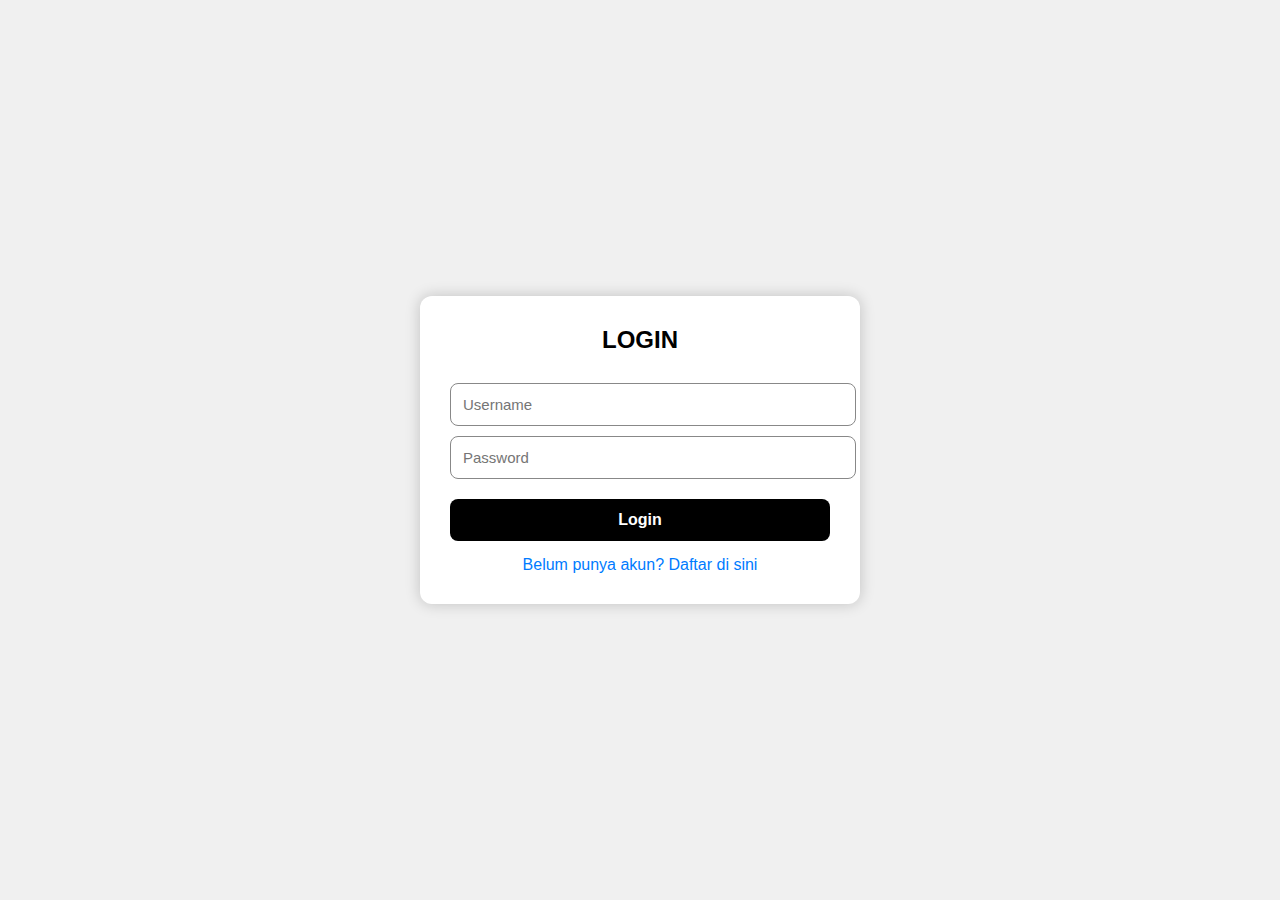
<file: index.html>
<!DOCTYPE html>
<html lang="en">

<head>
    <meta charset="UTF-8">
    <meta name="viewport" content="width=device-width, initial-scale=1.0">
    <title>SHOP.CO | Login</title>

    <style>
        body {
            margin: 0;
            background: #f0f0f0;
            font-family: Arial, sans-serif;
            display: flex;
            justify-content: center;
            align-items: center;
            height: 100vh;
        }

        .container {
            width: 380px;
            background: white;
            padding: 30px;
            border-radius: 12px;
            box-shadow: 0 0 15px rgba(0, 0, 0, .2);
        }

        h2 {
            text-align: center;
            margin-top: 0;
        }

        input,
        select {
            width: 100%;
            padding: 12px;
            margin-top: 10px;
            border-radius: 8px;
            border: 1px solid #888;
            font-size: 15px;
        }

        button {
            width: 100%;
            padding: 12px;
            margin-top: 20px;
            background: black;
            color: white;
            border: none;
            font-size: 16px;
            border-radius: 8px;
            cursor: pointer;
            font-weight: bold;
        }

        button:hover {
            opacity: .85;
        }

        .switch {
            text-align: center;
            color: #007bff;
            margin-top: 15px;
            cursor: pointer;
        }
    </style>
</head>

<body>

    <!-- LOGIN BOX -->
    <div class="container" id="loginBox">
        <h2>LOGIN</h2>

        <input id="loginUser" placeholder="Username">
        <input id="loginPass" type="password" placeholder="Password">

        <button onclick="login()">Login</button>

        <div class="switch" onclick="openRegister()">Belum punya akun? Daftar di sini</div>
    </div>

    <!-- REGISTER BOX -->
    <div class="container" id="registerBox" style="display:none;">
        <h2>REGISTER</h2>

        <input id="regUser" placeholder="Username">
        <input id="regPass" type="password" placeholder="Password">
        <select id="regRole">
            <option value="pelanggan">Pelanggan</option>
            <option value="admin">Admin</option>
        </select>

        <button onclick="register()">Buat Akun</button>

        <div class="switch" onclick="openLogin()">Sudah punya akun? Login</div>
    </div>

    <script src="users.js"></script>
</body>

</html>
</file>
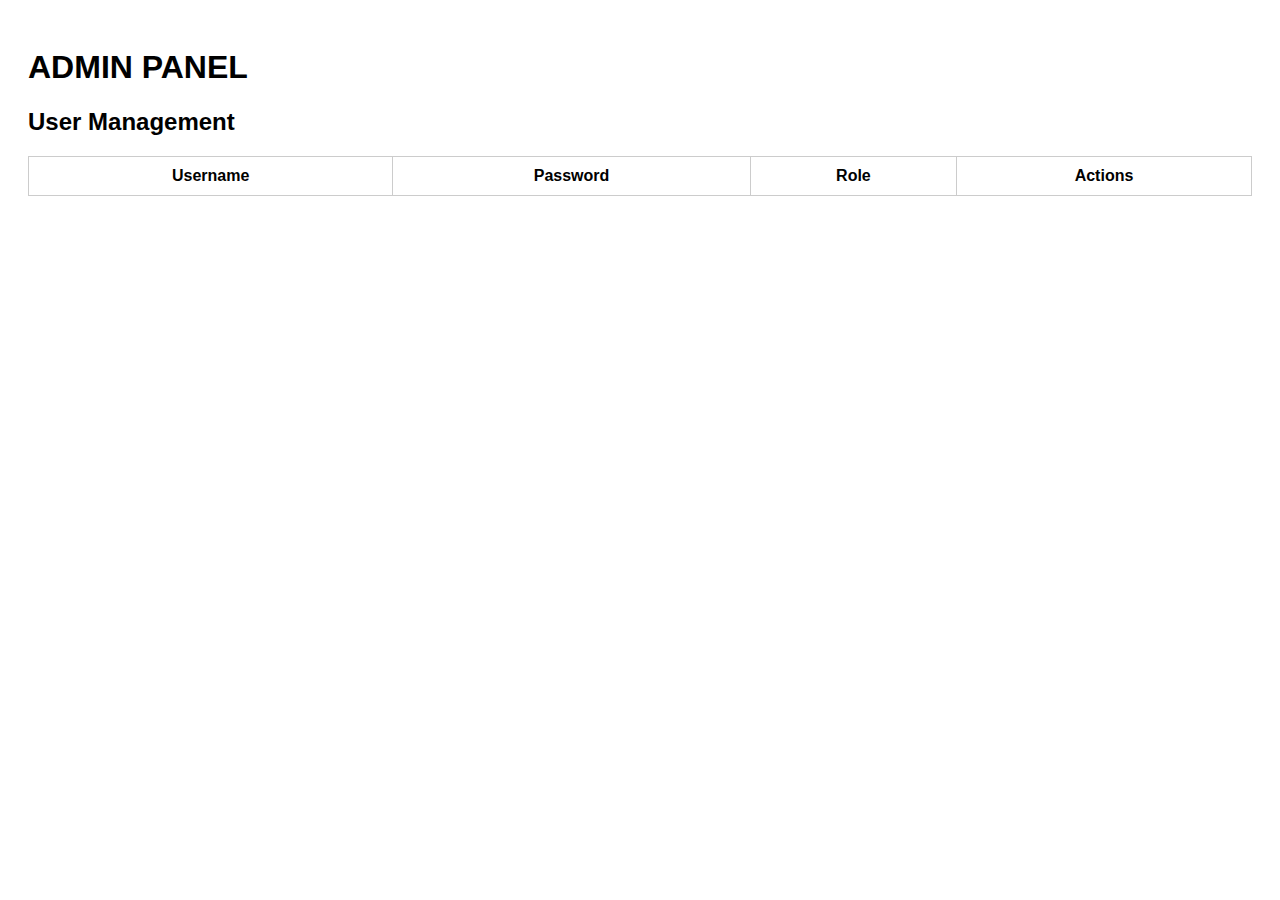
<file: admin.html>
<!DOCTYPE html>
<html>
<head>
    <title>Admin Panel</title>
    <style>
        body { font-family: Arial; padding: 20px; }
        table { width: 100%; border-collapse: collapse; margin-top: 20px; }
        th, td { border: 1px solid #ccc; padding: 10px; }
        button { padding:5px 10px; }
    </style>
</head>
<body>

<h1>ADMIN PANEL</h1>

<h2>User Management</h2>
<table>
    <thead>
        <tr>
            <th>Username</th><th>Password</th><th>Role</th><th>Actions</th>
        </tr>
    </thead>
    <tbody id="userTable"></tbody>
</table>

<script src="admin.js"></script>
</body>
</html>
</file>
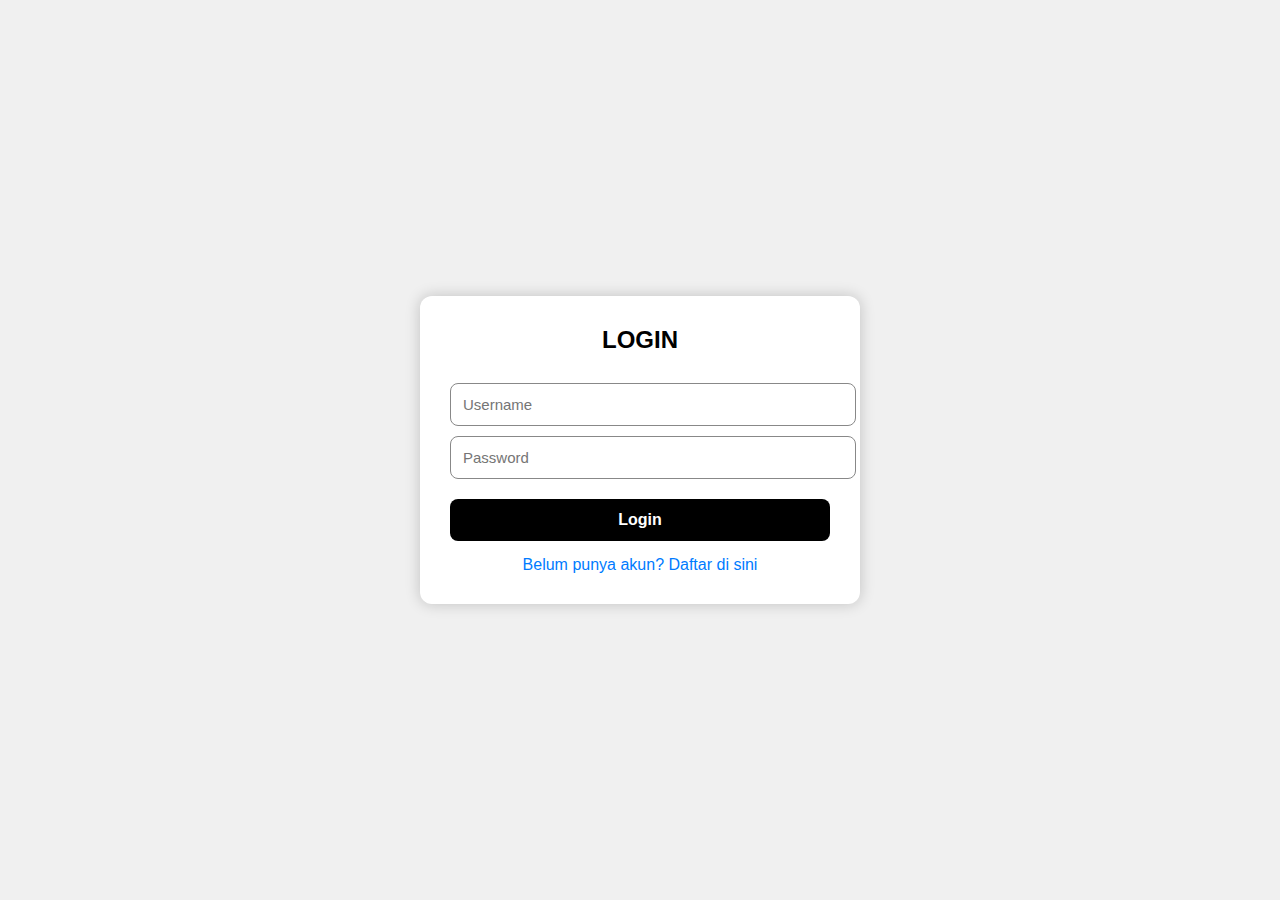
<file: home.html>
<!DOCTYPE html>
<html lang="en">

<head>
    <meta charset="UTF-8">
    <meta name="viewport" content="width=device-width, initial-scale=1.0">
    <title>SHOP.CO | Home</title>
    <style>
        body {
            margin: 0;
            background: #f5f5f5;
            font-family: Arial, sans-serif;
        }

        /* Top navbar */
        .navbar {
            background: black;
            color: white;
            padding: 15px 25px;
            display: flex;
            justify-content: space-between;
            align-items: center;
        }

        .navbar .user {
            font-size: 18px;
            font-weight: bold;
        }

        .navbar button {
            background: crimson;
            color: white;
            border: none;
            padding: 10px 18px;
            border-radius: 6px;
            cursor: pointer;
        }

        .navbar button:hover {
            opacity: .8;
        }

        /* Main content container */
        .content-container {
            width: 100%;
        }

        iframe {
            width: 100%;
            height: 2000px;
            border: none;
        }

        /* Tabs for pages */
        .menu {
            display: flex;
            gap: 20px;
            background: white;
            padding: 15px 30px;
            border-bottom: 1px solid #ddd;
        }

        .menu div {
            font-size: 18px;
            cursor: pointer;
        }

        .menu div:hover {
            opacity: 0.6;
        }
    </style>
</head>

<body>

    <!-- NAVBAR -->
    <div class="navbar">
        <div class="user" id="welcomeText">Welcome</div>
        <button onclick="logout()">Logout</button>
    </div>

    <!-- MENU -->
    <div class="menu">
        <div onclick="openPage('baju.html')">Home / Clothing</div>
        <div onclick="openPage('produk.html')">Produk</div>
        <div onclick="openPage('cart.html')">Keranjang</div>
    </div>

    <!-- MAIN CONTENT -->
    <div class="content-container">
        <iframe id="mainFrame" src="baju.html"></iframe>
    </div>

    <script>
        // ambil user yg sedang login
        const currentUser = JSON.parse(localStorage.getItem("currentUser"));

        // jika tidak login → kembali ke index.html
        if (!currentUser) {
            window.location.href = "index.html";
        }

        // tampilkan nama user
        document.getElementById("welcomeText").textContent =
            "Welcome, " + currentUser.username + " (" + currentUser.role + ")";

        // fungsi utk mengganti halaman isi
        function openPage(page) {
            document.getElementById("mainFrame").src = page;
        }

        function logout() {
            localStorage.removeItem("currentUser");
            window.location.href = "index.html";
        }
    </script>

</body>

</html>
</file>
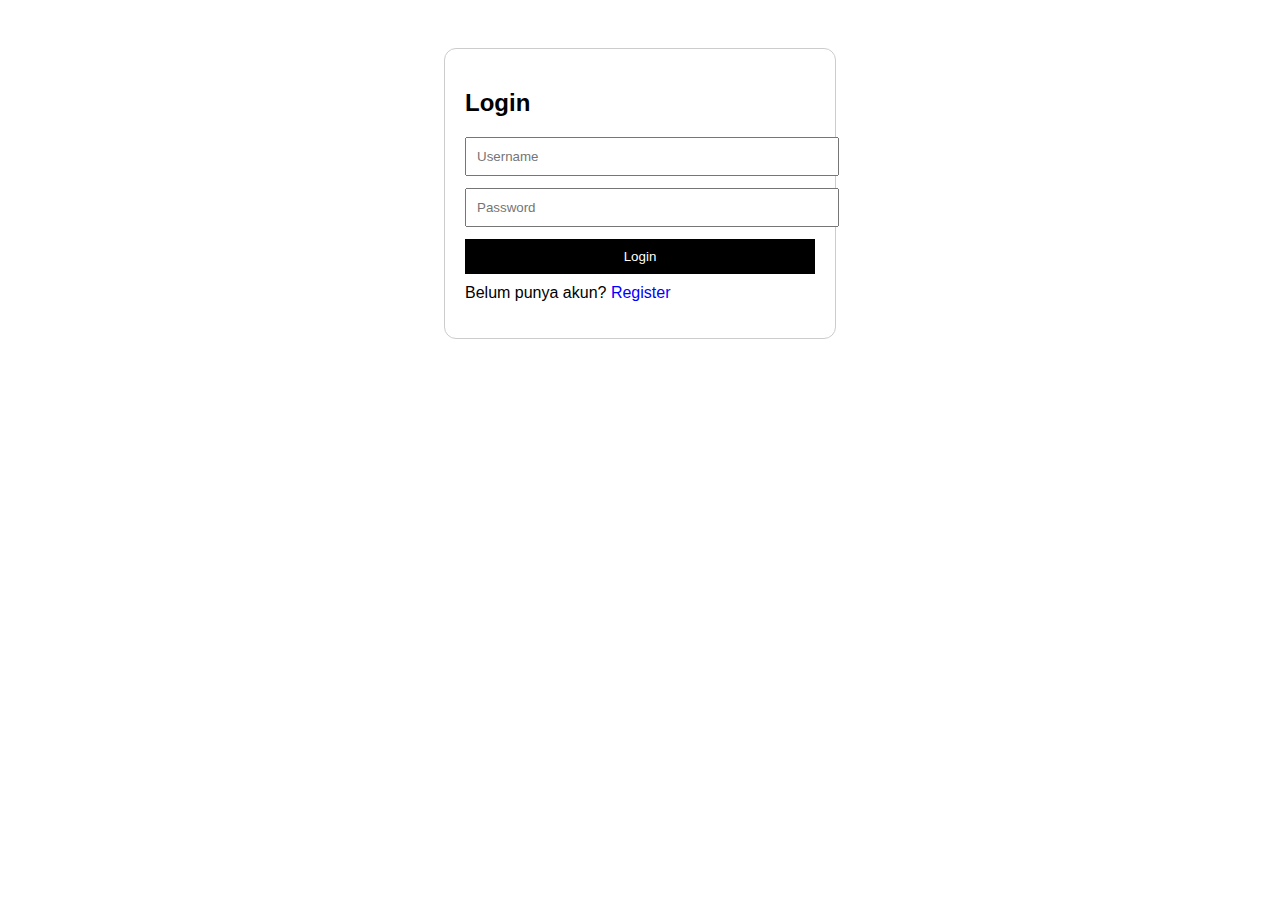
<file: login.html>
<!DOCTYPE html>
<html>
<head>
    <title>Login</title>
    <style>
        body { font-family: Arial; padding: 40px; }
        .box { width: 350px; margin: auto; padding: 20px; border: 1px solid #ccc; border-radius: 12px; }
        input { width: 100%; padding: 10px; margin-bottom: 12px; }
        button { width: 100%; padding: 10px; background: black; color: white; border: none; }
        a { text-decoration: none; color: blue; }
    </style>
</head>
<body>

<div class="box">
    <h2>Login</h2>
    <input id="username" placeholder="Username">
    <input id="password" type="password" placeholder="Password">

    <button onclick="login()">Login</button>

    <p style="margin-top:10px">Belum punya akun? <a href="register.html">Register</a></p>
</div>

<script src="users.js"></script>
</body>
</html>
</file>
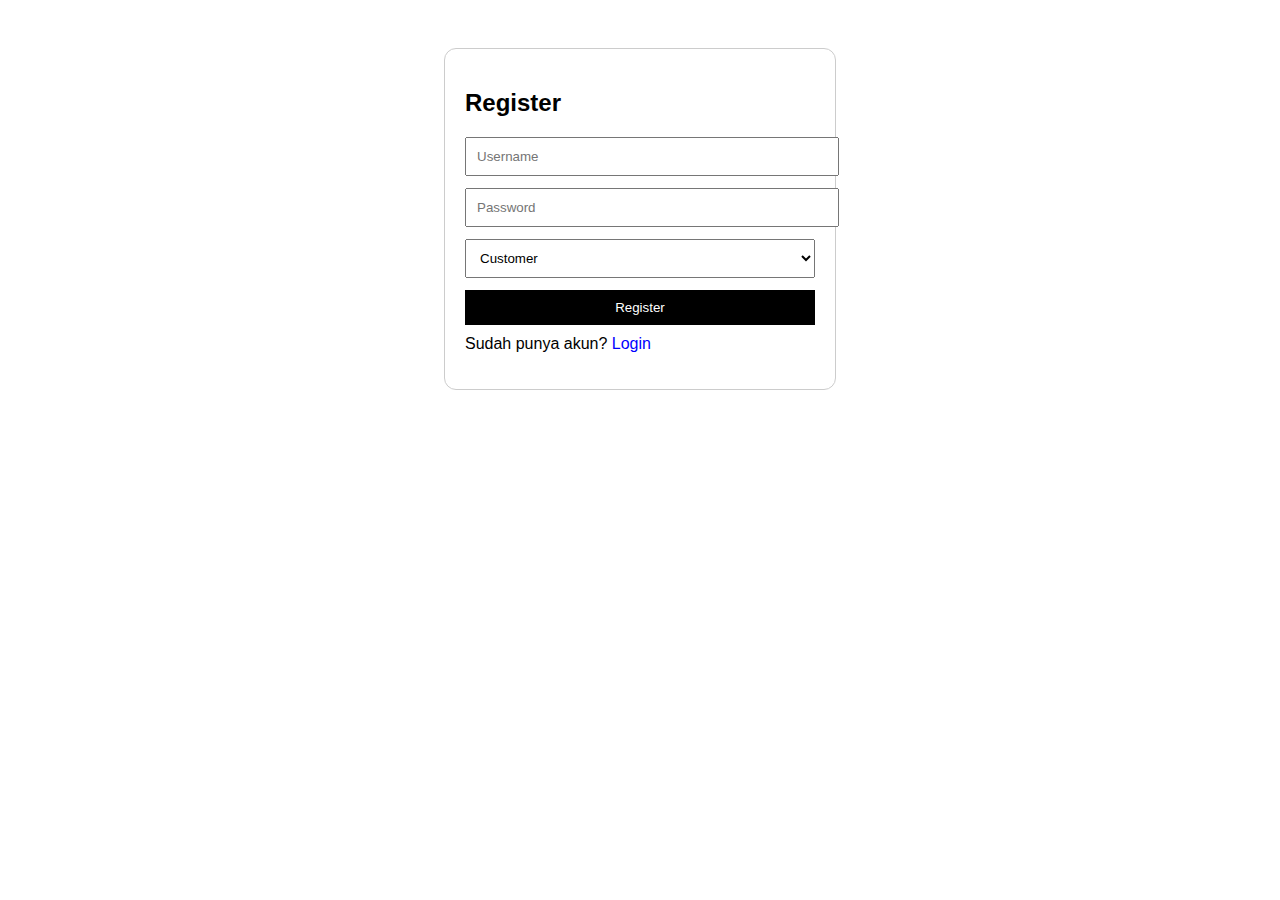
<file: register.html>
<!DOCTYPE html>
<html>
<head>
    <title>Register</title>
    <style>
        body { font-family: Arial; padding: 40px; }
        .box { width: 350px; margin: auto; padding: 20px; border: 1px solid #ccc; border-radius: 12px; }
        input { width: 100%; padding: 10px; margin-bottom: 12px; }
        button { width: 100%; padding: 10px; background: black; color: white; border: none; }
        a { text-decoration: none; color: blue; }
    </style>
</head>
<body>

<div class="box">
    <h2>Register</h2>
    <input id="username" placeholder="Username">
    <input id="password" type="password" placeholder="Password">
    
    <select id="role" style="width:100%;padding:10px;margin-bottom:12px;">
        <option value="customer">Customer</option>
        <option value="admin">Admin</option>
    </select>

    <button onclick="register()">Register</button>

    <p style="margin-top:10px">Sudah punya akun? <a href="login.html">Login</a></p>
</div>

<script src="users.js"></script>
</body>
</html>
</file>
